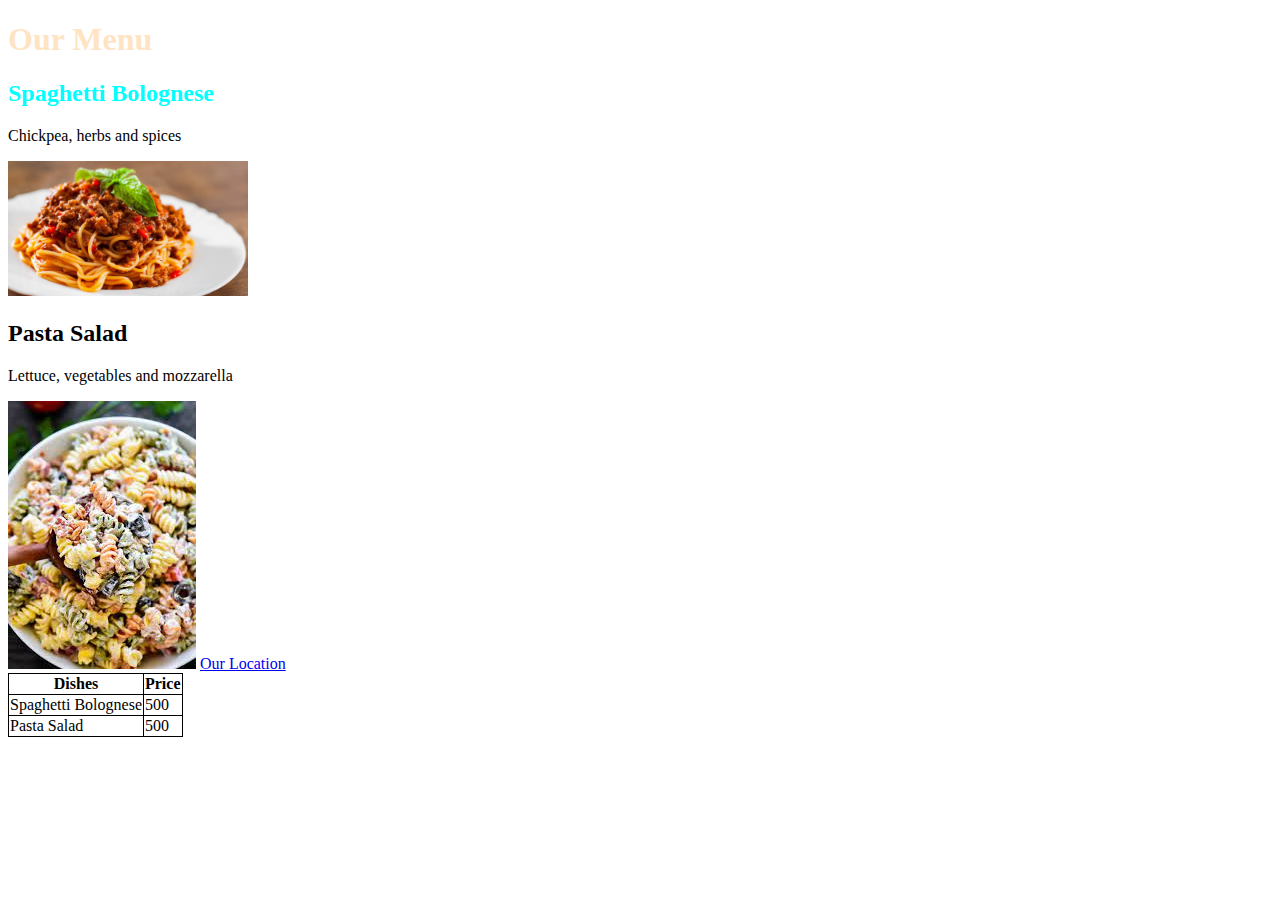
<file: index.html>
<!DOCTYPE html>
<html>
    <head>
        <title>
Little Lemon
        </title>
        <link rel="stylesheet" href="style.css">
    </head>
    <body>
<h1>Our Menu</h1>
<h2 id="header1">Spaghetti Bolognese</h2>
<p>Chickpea, herbs and spices</p>
<img src="spaghetti-bolognese-1200x675.webp" alt="Spag" width="240" height="135">
<h2>
    Pasta Salad
</h2>
<p>Lettuce, vegetables and mozzarella</p>
<img src="Pasta.jpeg" alt="Pasta">
<a href="about.html">Our Location</a>
    </body>
    <style>
        table, th,tr, td {
            border: 1px solid;
            border-collapse: collapse;
        }
    </style>
    <table>
        <th>
Dishes
        </th>
        <th>
Price
        </th>
        <tr>
<td>Spaghetti Bolognese</td>
<td> 500</td>
        </tr>
        <tr>
            <td>   Pasta Salad</td>
            <td>500</td>
                    </tr>
    </table>
</html>
</file>
<file: style.css>
h1{
    color: bisque;
}
#header1{
    color: aqua;
}
</file>
